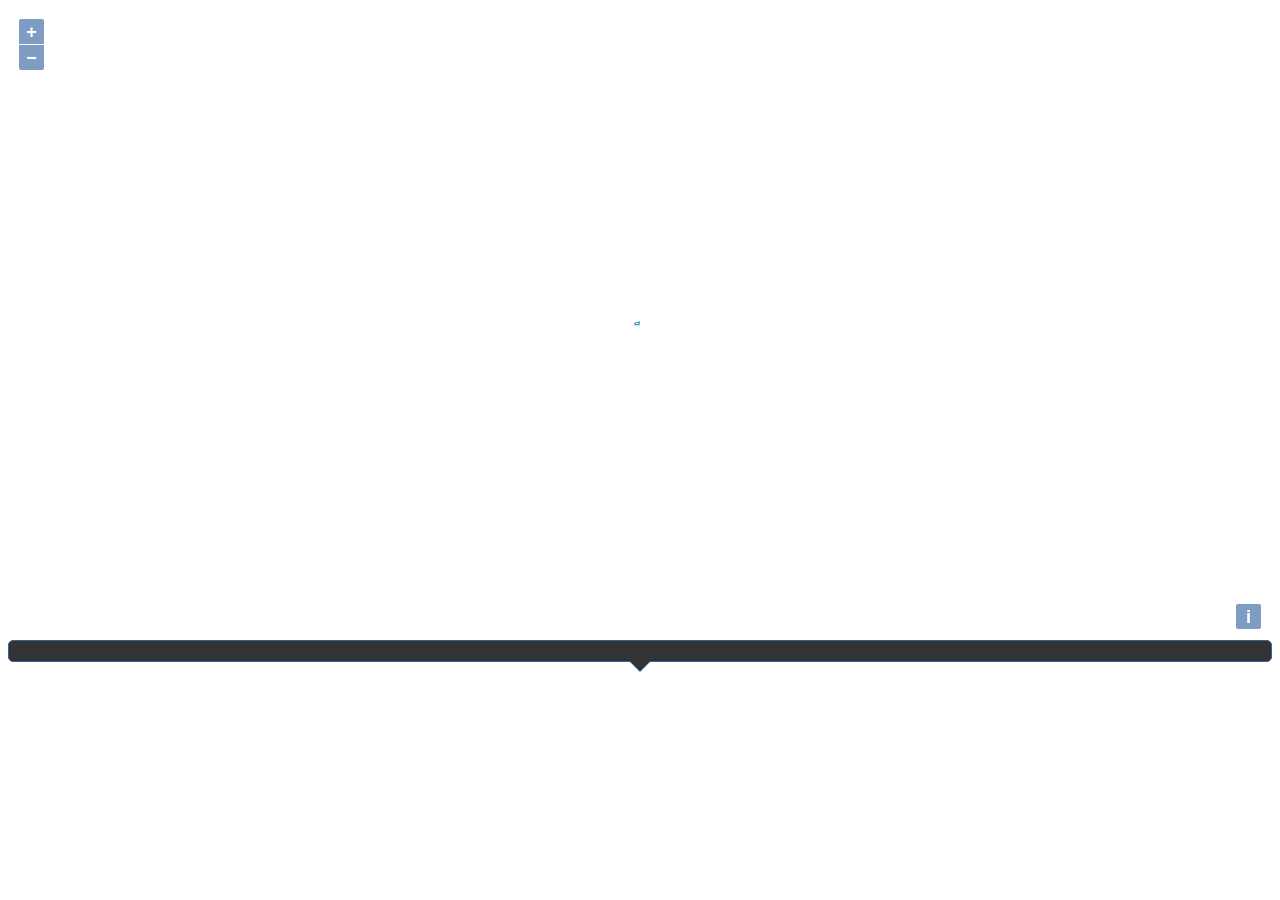
<file: index001.html>
<!doctype html>
<html lang="en">

<head>
    <link rel="stylesheet" href="ol.css" type="text/css" />
    <style>
    .map {
        height: 100%;
        width: 100%;
    }

    .arrow_box {
        position: relative;
        background: #000;
        border: 1px solid #003c88;
    }

    .arrow_box:after,
    .arrow_box:before {
        top: 100%;
        left: 50%;
        border: solid transparent;
        content: " ";
        height: 0;
        width: 0;
        position: absolute;
        pointer-events: none;
    }

    .arrow_box:after {
        border-color: rgba(0, 0, 0, 0);
        border-top-color: #000;
        border-width: 10px;
        margin-left: -10px;
    }

    .arrow_box:before {
        border-color: rgba(0, 60, 136, 0);
        border-top-color: #003c88;
        border-width: 11px;
        margin-left: -11px;
    }

    .arrow_box {
        border-radius: 5px;
        padding: 10px;
        opacity: 0.8;
        background-color: black;
        color: white;
    }

    #popup-content {
        max-height: 200px;
        overflow: auto;
    }

    #popup-content th {
        text-align: left;
        width: 125px;
    }

    .select-btn {
        top: 65px;
        left: .5em;
    }

    .ol-touch .select-btn {
        top: 80px;
    }

    .draw-btn {
        top: 85px;
        left: .5em;
    }

    .ol-touch .draw-btn {
        top: 100px;
    }
    </style>
    <script src="ol.js"></script>
    <title>RSATM EXAMPLE</title>
</head>

<body>
    <div id="map" class="map"></div>
    <div class="arrow_box" id="popup-container">
        <div id="popup-content"></div>
    </div>
    <script type="text/javascript">
    var style = {
        'Point': new ol.style.Style({
            image: new ol.style.Circle({
                fill: new ol.style.Fill({
                    color: 'rgba(255,255,0,0.4)'
                }),
                radius: 5,
                stroke: new ol.style.Stroke({
                    color: '#ff0',
                    width: 1
                })
            })
        }),
        'LineString': new ol.style.Style({
            stroke: new ol.style.Stroke({
                color: '#f00',
                width: 3
            })
        }),
        'MultiLineString': new ol.style.Style({
            stroke: new ol.style.Stroke({
                color: '#0f0',
                width: 3
            })
        })
    };

    var vector = new ol.layer.Vector({
        source: new ol.source.Vector({
            url: 'http://192.168.1.5:2021/m.gpx',
            format: new ol.format.GPX()
        }),
        style: function(feature) {
            return style[feature.getGeometry().getType()];
        }
    });

    let polygonFeature = new ol.Feature(
        new ol.geom.Polygon([
            [
                ol.proj.fromLonLat([48.288075, 38.241052]),
                ol.proj.fromLonLat([48.288075, 38.241352]),
                ol.proj.fromLonLat([48.289575, 38.241652]),
                ol.proj.fromLonLat([48.289375, 38.241052])
            ]
        ])
    );
    let vectorSource = new ol.source.Vector({
        features: [polygonFeature]
    });
    let vectorLayer = new ol.layer.Vector({
        source: vectorSource
    });

    var map = new ol.Map({
        target: 'map',
        layers: [
            new ol.layer.Tile({
                source: new ol.source.OSM()
            }), vector, vectorLayer
        ],
        view: new ol.View({
            center: ol.proj.fromLonLat([48.289775, 38.241052]),
            zoom: 12
        })
    });



    interaction = new ol.interaction.Select();
    map.addInteraction(interaction);
    interaction.on('select', function(e) {
        let writer = new ol.format.GeoJSON({
          featureProjection: 'EPSG:3857'
        });
        let geojsonStr = writer.writeFeatures(vector.getSource().getFeatures());
        console.error(geojsonStr);
    });
    </script>
</body>

</html>
</file>
<file: ol.css>
.ol-box{box-sizing:border-box;border-radius:2px;border:2px solid #00f}.ol-mouse-position{top:8px;right:8px;position:absolute}.ol-scale-line{background:rgba(0,60,136,.3);border-radius:4px;bottom:8px;left:8px;padding:2px;position:absolute}.ol-scale-line-inner{border:1px solid #eee;border-top:none;color:#eee;font-size:10px;text-align:center;margin:1px;will-change:contents,width}.ol-overlay-container{will-change:left,right,top,bottom}.ol-unsupported{display:none}.ol-unselectable,.ol-viewport{-webkit-touch-callout:none;-webkit-user-select:none;-moz-user-select:none;-ms-user-select:none;user-select:none;-webkit-tap-highlight-color:transparent}.ol-selectable{-webkit-touch-callout:default;-webkit-user-select:auto;-moz-user-select:auto;-ms-user-select:auto;user-select:auto}.ol-grabbing{cursor:-webkit-grabbing;cursor:-moz-grabbing;cursor:grabbing}.ol-grab{cursor:move;cursor:-webkit-grab;cursor:-moz-grab;cursor:grab}.ol-control{position:absolute;background-color:rgba(255,255,255,.4);border-radius:4px;padding:2px}.ol-control:hover{background-color:rgba(255,255,255,.6)}.ol-zoom{top:.5em;left:.5em}.ol-rotate{top:.5em;right:.5em;transition:opacity .25s linear,visibility 0s linear}.ol-rotate.ol-hidden{opacity:0;visibility:hidden;transition:opacity .25s linear,visibility 0s linear .25s}.ol-zoom-extent{top:4.643em;left:.5em}.ol-full-screen{right:.5em;top:.5em}@media print{.ol-control{display:none}}.ol-control button{display:block;margin:1px;padding:0;color:#fff;font-size:1.14em;font-weight:700;text-decoration:none;text-align:center;height:1.375em;width:1.375em;line-height:.4em;background-color:rgba(0,60,136,.5);border:none;border-radius:2px}.ol-control button::-moz-focus-inner{border:none;padding:0}.ol-zoom-extent button{line-height:1.4em}.ol-compass{display:block;font-weight:400;font-size:1.2em;will-change:transform}.ol-touch .ol-control button{font-size:1.5em}.ol-touch .ol-zoom-extent{top:5.5em}.ol-control button:focus,.ol-control button:hover{text-decoration:none;background-color:rgba(0,60,136,.7)}.ol-zoom .ol-zoom-in{border-radius:2px 2px 0 0}.ol-zoom .ol-zoom-out{border-radius:0 0 2px 2px}.ol-attribution{text-align:right;bottom:.5em;right:.5em;max-width:calc(100% - 1.3em)}.ol-attribution ul{margin:0;padding:0 .5em;font-size:.7rem;line-height:1.375em;color:#000;text-shadow:0 0 2px #fff}.ol-attribution li{display:inline;list-style:none;line-height:inherit}.ol-attribution li:not(:last-child):after{content:" "}.ol-attribution img{max-height:2em;max-width:inherit;vertical-align:middle}.ol-attribution button,.ol-attribution ul{display:inline-block}.ol-attribution.ol-collapsed ul{display:none}.ol-attribution.ol-logo-only ul{display:block}.ol-attribution:not(.ol-collapsed){background:rgba(255,255,255,.8)}.ol-attribution.ol-uncollapsible{bottom:0;right:0;border-radius:4px 0 0;height:1.1em;line-height:1em}.ol-attribution.ol-logo-only{background:0 0;bottom:.4em;height:1.1em;line-height:1em}.ol-attribution.ol-uncollapsible img{margin-top:-.2em;max-height:1.6em}.ol-attribution.ol-logo-only button,.ol-attribution.ol-uncollapsible button{display:none}.ol-zoomslider{top:4.5em;left:.5em;height:200px}.ol-zoomslider button{position:relative;height:10px}.ol-touch .ol-zoomslider{top:5.5em}.ol-overviewmap{left:.5em;bottom:.5em}.ol-overviewmap.ol-uncollapsible{bottom:0;left:0;border-radius:0 4px 0 0}.ol-overviewmap .ol-overviewmap-map,.ol-overviewmap button{display:inline-block}.ol-overviewmap .ol-overviewmap-map{border:1px solid #7b98bc;height:150px;margin:2px;width:150px}.ol-overviewmap:not(.ol-collapsed) button{bottom:1px;left:2px;position:absolute}.ol-overviewmap.ol-collapsed .ol-overviewmap-map,.ol-overviewmap.ol-uncollapsible button{display:none}.ol-overviewmap:not(.ol-collapsed){background:rgba(255,255,255,.8)}.ol-overviewmap-box{border:2px dotted rgba(0,60,136,.7)}.ol-overviewmap .ol-overviewmap-box:hover{cursor:move}
</file>
